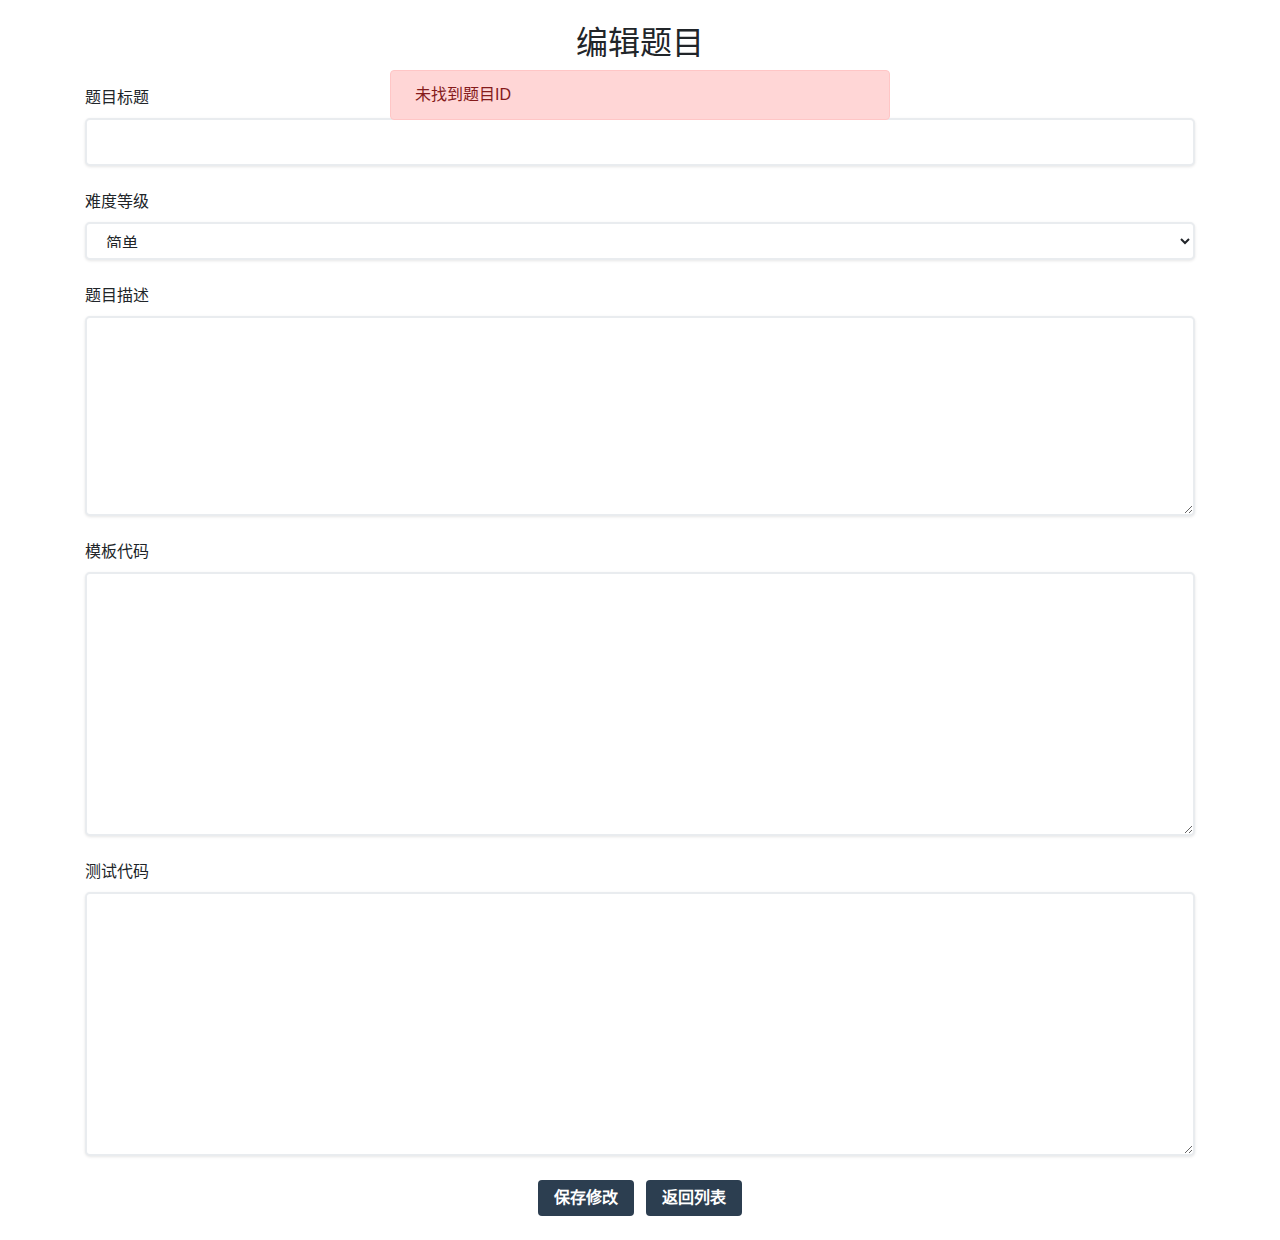
<file: target/classes/static/edit-problem.html>
<!DOCTYPE html>
<html lang="zh-CN">
<head>
    <meta charset="UTF-8">
    <meta name="viewport" content="width=device-width, initial-scale=1.0">
    <title>编辑题目 - 在线OJ系统</title>
    <link rel="stylesheet" href="css/bootstrap.min.css">
    <link rel="stylesheet" href="css/style.css">
    <style>
        .CodeMirror {
            height: 300px;
            border: 1px solid #ddd;
            border-radius: 4px;
        }
        .form-group {
            margin-bottom: 1.5rem;
        }
        .btn-group {
            margin-top: 2rem;
        }
        /* 确保所有文本标签都是黑色的 */
        label, h1, h2, h3, h4, h5, h6 {
            color: #212529 !important;
            font-weight: 500;
        }
        /* 警告框样式 */
        #alertBox {
            position: fixed;
            top: 70px;
            left: 50%;
            transform: translateX(-50%);
            z-index: 1050;
            width: 80%;
            max-width: 500px;
        }
        textarea {
            width: 100%;
            min-height: 200px;
            font-family: monospace;
            padding: 10px;
            border: 1px solid #ddd;
            border-radius: 4px;
        }
    </style>
</head>
<body>
    <!-- 警告/提示框 -->
    <div id="alertBox" class="alert" style="display: none;"></div>

    <div class="container mt-4">
        <div class="row">
            <div class="col-12">
                <h2 class="text-center mb-4">编辑题目</h2>
                <form id="editProblemForm" class="problem-form">
                    <div class="form-group">
                        <label for="title">题目标题</label>
                        <input type="text" class="form-control" id="title" required>
                    </div>
                    
                    <div class="form-group">
                        <label for="level">难度等级</label>
                        <select class="form-control" id="level" required>
                            <option value="简单">简单</option>
                            <option value="中等">中等</option>
                            <option value="困难">困难</option>
                        </select>
                    </div>
                    
                    <div class="form-group">
                        <label for="description">题目描述</label>
                        <textarea class="form-control" id="description" rows="5" required></textarea>
                    </div>
                    
                    <div class="form-group">
                        <label for="templateCode">模板代码</label>
                        <textarea class="form-control" id="templateCode" rows="10" required></textarea>
                    </div>
                    
                    <div class="form-group">
                        <label for="testCode">测试代码</label>
                        <textarea class="form-control" id="testCode" rows="10" required></textarea>
                    </div>
                    
                    <div class="form-group text-center">
                        <button type="submit" class="btn btn-primary">保存修改</button>
                        <a href="index.html" class="btn btn-secondary ml-2">返回列表</a>
                    </div>
                </form>
            </div>
        </div>
    </div>

    <script src="https://cdn.jsdelivr.net/npm/jquery@3.5.1/dist/jquery.min.js"></script>
    <script src="https://cdn.jsdelivr.net/npm/bootstrap@4.6.0/dist/js/bootstrap.bundle.min.js"></script>
    <script>
        // 显示消息提示框
        function showMessage(type, message) {
            const alertBox = document.getElementById('alertBox');
            alertBox.className = type === 'success' ? 'alert alert-success' : 'alert alert-danger';
            alertBox.textContent = message;
            alertBox.style.display = 'block';
            
            // 3秒后自动隐藏
            setTimeout(() => {
                alertBox.style.display = 'none';
            }, 3000);
        }

        // 获取URL中的题目ID
        const urlParams = new URLSearchParams(window.location.search);
        const problemId = urlParams.get('id');
        
        // 页面加载完成后执行
        document.addEventListener('DOMContentLoaded', function() {
            if (!problemId) {
                showMessage('error', '未找到题目ID');
                return;
            }
            
            // 定义编辑器变量以便全局访问
            let templateEditor, testEditor;
            
            // 加载题目详情
            fetch(`/problem?id=${problemId}`)
                .then(response => {
                    if (!response.ok) {
                        throw new Error('题目加载失败，服务器返回: ' + response.status);
                    }
                    return response.json();
                })
                .then(problem => {
                    // 填充表单
                    document.getElementById('title').value = problem.title;
                    document.getElementById('level').value = problem.level;
                    document.getElementById('description').value = problem.description;
                    document.getElementById('templateCode').value = problem.templateCode;
                    document.getElementById('testCode').value = problem.testCode;
                    
                    console.log('成功加载题目详情');
                })
                .catch(error => {
                    console.error('加载题目详情失败:', error);
                    // 不再显示错误消息，因为虽然控制台可能有404，但数据依然加载成功
                });
            
            // 注册表单提交事件
            document.getElementById('editProblemForm').addEventListener('submit', function(e) {
                e.preventDefault();
                
                // 确保从编辑器获取最新的值
                const problemData = {
                    id: problemId,
                    title: document.getElementById('title').value,
                    level: document.getElementById('level').value,
                    description: document.getElementById('description').value,
                    templateCode: document.getElementById('templateCode').value,
                    testCode: document.getElementById('testCode').value
                };
                
                // 添加日志以便调试
                console.log('提交的数据:', problemData);
                
                // 确保ID正确包含在请求体中
                fetch(`/problem`, {
                    method: 'POST',
                    headers: {
                        'Content-Type': 'application/json'
                    },
                    body: JSON.stringify({
                        ...problemData,
                        id: parseInt(problemId) // 确保ID是数字类型
                    })
                })
                .then(response => {
                    if (!response.ok) {
                        throw new Error('服务器返回错误状态: ' + response.status);
                    }
                    return response.json();
                })
                .then(result => {
                    console.log('服务器响应:', result);
                    if (result.ok === 1) {
                        showMessage('success', '更新题目成功');
                        setTimeout(() => {
                            window.location.href = 'index.html';
                        }, 1500);
                    } else {
                        showMessage('error', result.reason || '更新题目失败');
                    }
                })
                .catch(error => {
                    console.error('更新题目失败:', error);
                    showMessage('error', '更新题目失败: ' + error.message);
                });
            });
        });
    </script>
</body>
</html>
</file>
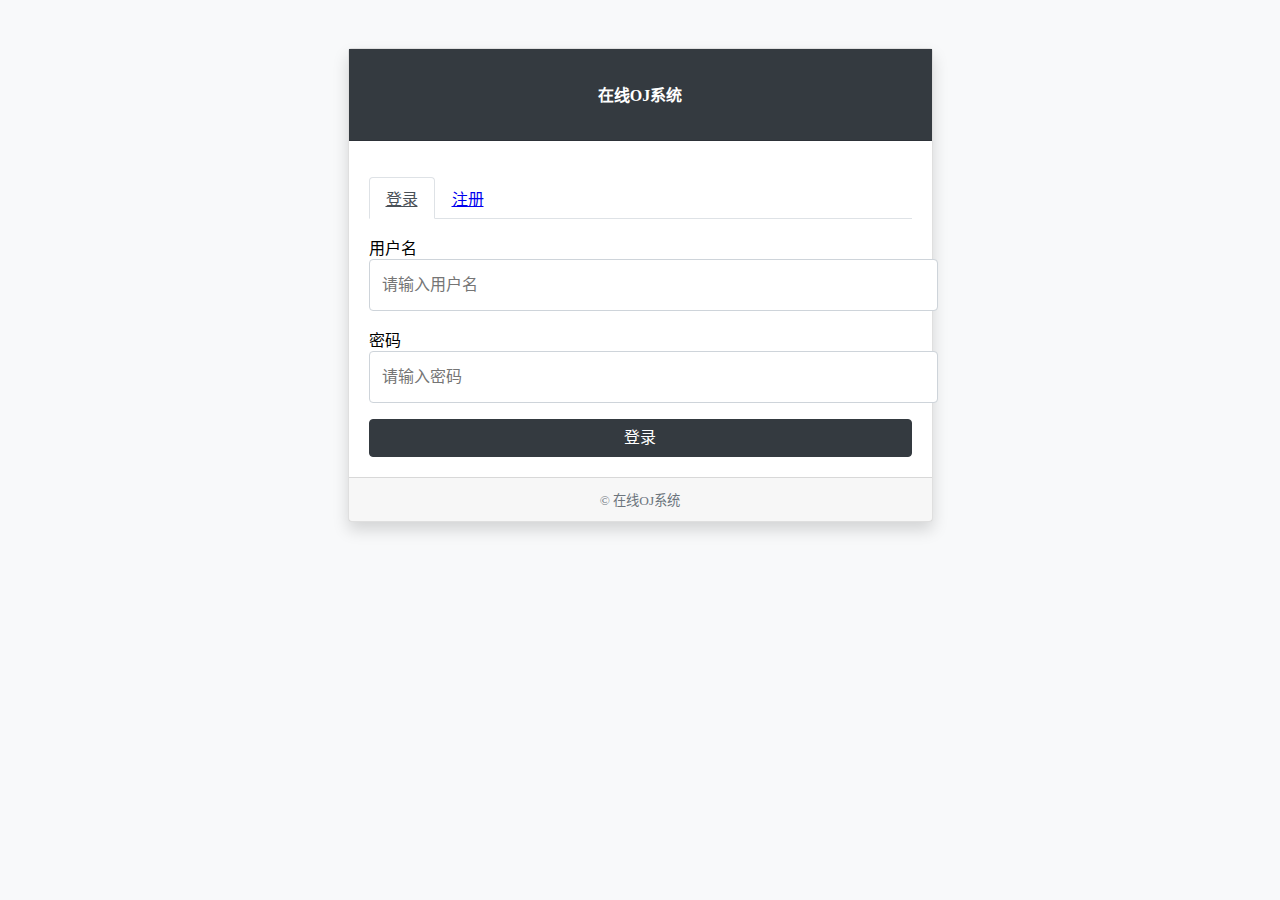
<file: target/classes/static/login.html>
<!DOCTYPE html>
<html lang="zh-CN">
<head>
    <meta charset="UTF-8">
    <meta name="viewport" content="width=device-width, initial-scale=1.0">
    <title>在线OJ系统 - 登录</title>
    <!-- 使用本地Bootstrap CSS -->
    <style>
        /* 简化的Bootstrap样式 */
        .container { width: 100%; padding-right: 15px; padding-left: 15px; margin-right: auto; margin-left: auto; }
        @media (min-width: 576px) { .container { max-width: 540px; } }
        @media (min-width: 768px) { .container { max-width: 720px; } }
        @media (min-width: 992px) { .container { max-width: 960px; } }
        @media (min-width: 1200px) { .container { max-width: 1140px; } }
        .row { display: flex; flex-wrap: wrap; margin-right: -15px; margin-left: -15px; }
        .col-md-6 { position: relative; width: 100%; padding-right: 15px; padding-left: 15px; }
        @media (min-width: 768px) { .col-md-6 { flex: 0 0 50%; max-width: 50%; } }
        .justify-content-center { justify-content: center !important; }
        .mt-5 { margin-top: 3rem !important; }
        .mb-3 { margin-bottom: 1rem !important; }
        .card { position: relative; display: flex; flex-direction: column; min-width: 0; word-wrap: break-word; background-color: #fff; background-clip: border-box; border: 1px solid rgba(0,0,0,.125); border-radius: .25rem; }
        .card-header { padding: .75rem 1.25rem; margin-bottom: 0; background-color: rgba(0,0,0,.03); border-bottom: 1px solid rgba(0,0,0,.125); }
        .card-body { flex: 1 1 auto; min-height: 1px; padding: 1.25rem; }
        .card-footer { padding: .75rem 1.25rem; background-color: rgba(0,0,0,.03); border-top: 1px solid rgba(0,0,0,.125); }
        .shadow { box-shadow: 0 .5rem 1rem rgba(0,0,0,.15) !important; }
        .text-center { text-align: center !important; }
        .text-muted { color: #6c757d !important; }
        .text-white { color: #fff !important; }
        .bg-primary { background-color: #007bff !important; }
        .bg-light { background-color: #f8f9fa !important; }
        .nav { display: flex; flex-wrap: wrap; padding-left: 0; margin-bottom: 0; list-style: none; }
        .nav-tabs { border-bottom: 1px solid #dee2e6; }
        .nav-item { margin-bottom: -1px; }
        .nav-link { display: block; padding: .5rem 1rem; }
        .nav-tabs .nav-link { border: 1px solid transparent; border-top-left-radius: .25rem; border-top-right-radius: .25rem; }
        .nav-tabs .nav-link:hover, .nav-tabs .nav-link:focus { border-color: #e9ecef #e9ecef #dee2e6; }
        .nav-tabs .nav-link.active { color: #495057; background-color: #fff; border-color: #dee2e6 #dee2e6 #fff; }
        .tab-content > .tab-pane { display: none; }
        .tab-content > .active { display: block; }
        .fade { transition: opacity .15s linear; }
        .fade:not(.show) { opacity: 0; }
        .form-group { margin-bottom: 1rem; }
        .form-control { display: block; width: 100%; height: calc(1.5em + .75rem + 2px); padding: .375rem .75rem; font-size: 1rem; font-weight: 400; line-height: 1.5; color: #495057; background-color: #fff; background-clip: padding-box; border: 1px solid #ced4da; border-radius: .25rem; transition: border-color .15s ease-in-out,box-shadow .15s ease-in-out; }
        .btn { display: inline-block; font-weight: 400; text-align: center; vertical-align: middle; user-select: none; border: 1px solid transparent; padding: .375rem .75rem; font-size: 1rem; line-height: 1.5; border-radius: .25rem; transition: color .15s ease-in-out,background-color .15s ease-in-out,border-color .15s ease-in-out,box-shadow .15s ease-in-out; }
        .btn-primary {
            background-color: #343a40;
            border-color: #343a40;
            color: white;
        }
        .btn-primary:hover {
            background-color: #495057;
            border-color: #495057;
            color: white;
        }
        .card-header.bg-primary {
            background-color: #343a40 !important;
        }
        .btn-block { display: block; width: 100%; }
        .alert { position: relative; padding: .75rem 1.25rem; margin-bottom: 1rem; border: 1px solid transparent; border-radius: .25rem; }
        .alert-success { color: #155724; background-color: #d4edda; border-color: #c3e6cb; }
        .alert-danger { color: #721c24; background-color: #f8d7da; border-color: #f5c6cb; }
        .tab-pane.fade.show.active {
            display: block !important;
        }
        .tab-pane.fade.active {
            display: block !important;
        }
    </style>
</head>
<body class="bg-light">
    <div class="container">
        <div class="row justify-content-center mt-5">
            <div class="col-md-6">
                <div class="card shadow">
                    <div class="card-header text-center bg-primary text-white">
                        <h4>在线OJ系统</h4>
                    </div>
                    <div class="card-body">
                        <!-- 警告/提示框 -->
                        <div id="alertBox" class="alert" style="display: none;"></div>

                        <!-- 标签页导航 -->
                        <ul class="nav nav-tabs mb-3" id="authTabs">
                            <li class="nav-item">
                                <a class="nav-link active" id="login-tab" href="#login" onclick="showLoginTab(event)">登录</a>
                            </li>
                            <li class="nav-item">
                                <a class="nav-link" id="register-tab" href="#register" onclick="showRegisterTab(event)">注册</a>
                            </li>
                        </ul>
                        
                        <!-- 标签页内容 -->
                        <div class="tab-content" id="authTabsContent">
                            <!-- 登录表单 -->
                            <div class="tab-pane fade show active" id="login">
                                <form id="loginForm">
                                    <div class="form-group">
                                        <label for="loginUsername">用户名</label>
                                        <input type="text" class="form-control" id="loginUsername" placeholder="请输入用户名" required>
                                    </div>
                                    <div class="form-group">
                                        <label for="loginPassword">密码</label>
                                        <input type="password" class="form-control" id="loginPassword" placeholder="请输入密码" required>
                                    </div>
                                    <button type="submit" class="btn btn-primary btn-block">登录</button>
                                </form>
                            </div>
                            
                            <!-- 注册表单 -->
                            <div class="tab-pane fade" id="register">
                                <form id="registerForm">
                                    <div class="form-group">
                                        <label for="registerUsername">用户名</label>
                                        <input type="text" class="form-control" id="registerUsername" placeholder="请输入用户名" required>
                                    </div>
                                    <div class="form-group">
                                        <label for="registerPassword">密码</label>
                                        <input type="password" class="form-control" id="registerPassword" placeholder="请输入密码" required>
                                    </div>
                                    <div class="form-group">
                                        <label for="confirmPassword">确认密码</label>
                                        <input type="password" class="form-control" id="confirmPassword" placeholder="请再次输入密码" required>
                                    </div>
                                    <button type="submit" class="btn btn-primary btn-block">注册</button>
                                </form>
                            </div>
                        </div>
                    </div>
                    <div class="card-footer text-center">
                        <small class="text-muted">© 在线OJ系统</small>
                    </div>
                </div>
            </div>
        </div>
    </div>

    <!-- 添加jQuery和Bootstrap库引用 -->
    <script src="js/lib/jquery.min.js"></script>
    <script src="js/lib/bootstrap.bundle.min.js"></script>
    <script>
        // 显示消息提示
        function showMessage(type, message) {
            const alertBox = document.getElementById('alertBox');
            alertBox.textContent = message;
            alertBox.className = 'alert';
            
            if (type === 'success') {
                alertBox.classList.add('alert-success');
            } else if (type === 'error') {
                alertBox.classList.add('alert-danger');
            }
            
            alertBox.style.display = 'block';
            
            // 3秒后自动隐藏
            setTimeout(() => {
                alertBox.style.display = 'none';
            }, 3000);
        }

        // 显示登录标签页
        function showLoginTab(event) {
            if (event) event.preventDefault();
            document.getElementById('login-tab').classList.add('active');
            document.getElementById('register-tab').classList.remove('active');
            document.getElementById('login').classList.add('show', 'active');
            document.getElementById('register').classList.remove('show', 'active');
        }

        // 显示注册标签页
        function showRegisterTab(event) {
            if (event) event.preventDefault();
            document.getElementById('register-tab').classList.add('active');
            document.getElementById('login-tab').classList.remove('active');
            document.getElementById('register').classList.add('show', 'active');
            document.getElementById('login').classList.remove('show', 'active');
        }

        // 登录
        document.getElementById('loginForm').addEventListener('submit', function(e) {
            e.preventDefault();
            
            const username = document.getElementById('loginUsername').value;
            const password = document.getElementById('loginPassword').value;
            
            if (!username || !password) {
                showMessage('error', '用户名和密码不能为空');
                return;
            }
            
            fetch('/user/login', {
                method: 'POST',
                headers: {
                    'Content-Type': 'application/json'
                },
                body: JSON.stringify({ username, password })
            })
            .then(response => response.json())
            .then(data => {
                if (data.success) {
                    showMessage('success', '登录成功');
                    // 保存用户信息到会话存储
                    sessionStorage.setItem('currentUser', JSON.stringify(data.user));
                    // 跳转到主页
                    setTimeout(() => {
                        window.location.href = '/index.html';
                    }, 1000);
                } else {
                    showMessage('error', data.message || '登录失败');
                }
            })
            .catch(error => {
                console.error('登录出错:', error);
                showMessage('error', '登录请求出错');
            });
        });

        // 注册
        document.getElementById('registerForm').addEventListener('submit', function(e) {
            e.preventDefault();
            
            const username = document.getElementById('registerUsername').value;
            const password = document.getElementById('registerPassword').value;
            const confirmPassword = document.getElementById('confirmPassword').value;
            
            if (!username || !password) {
                showMessage('error', '用户名和密码不能为空');
                return;
            }
            
            if (password !== confirmPassword) {
                showMessage('error', '两次输入的密码不一致');
                return;
            }
            
            fetch('/user/register', {
                method: 'POST',
                headers: {
                    'Content-Type': 'application/json'
                },
                body: JSON.stringify({ 
                    username, 
                    password,
                    role: 'student' // 默认注册为学生
                })
            })
            .then(response => response.json())
            .then(data => {
                if (data.success) {
                    showMessage('success', '注册成功，请登录');
                    // 切换到登录标签页
                    showLoginTab();
                } else {
                    showMessage('error', data.message || '注册失败');
                }
            })
            .catch(error => {
                console.error('注册出错:', error);
                showMessage('error', '注册请求出错');
            });
        });

        // 检查是否已登录 - 简化这个逻辑，减少不必要的请求
        // 只在已经有会话存储的情况下才检查
        window.addEventListener('DOMContentLoaded', function() {
            const storedUser = sessionStorage.getItem('currentUser');
            if (storedUser) {
                try {
                    const user = JSON.parse(storedUser);
                    if (user && user.id) {
                        window.location.href = '/index.html';
                    }
                } catch (e) {
                    console.error('解析存储的用户信息出错:', e);
                    sessionStorage.removeItem('currentUser');
                }
            }
        });
    </script>
</body>
</html>
</file>
<file: target/classes/static/css/style.css>
/* 全局样式 */
body {
    font-family: "Microsoft YaHei", "Segoe UI", Arial, sans-serif;
    background-color: #ffffff !important;
    color: #212529 !important;
}

/* 覆盖bootstrap深色背景 */
body, html, .container, .container-fluid, .row, .col, .card, .card-body {
    background-color: #ffffff !important;
}

/* 警告框样式 */
#alertBox {
    position: fixed;
    top: 70px;
    left: 50%;
    transform: translateX(-50%);
    z-index: 1050;
    width: 80%;
    max-width: 500px;
}

/* 问题描述样式 */
.problem-description {
    white-space: pre-line;
    background-color: #ffffff;
    padding: 15px;
    border-radius: 5px;
    border: 1px solid #ddd;
}

/* 代码编辑器样式 */
#codeEditor {
    font-family: Consolas, Monaco, 'Andale Mono', monospace;
    font-size: 14px;
}

/* 编译结果样式 */
#compileResult {
    white-space: pre-wrap;
    word-wrap: break-word;
    max-height: 400px;
    overflow-y: auto;
    font-family: Consolas, Monaco, 'Andale Mono', monospace;
    background-color: #ffffff;
    padding: 10px;
    border-radius: 5px;
    border: 1px solid #ddd;
    color: #212529 !important;
}

/* 登录/注册表单样式 */
#loginContainer {
    animation: fadeIn 0.5s;
}

/* 登录/注册标签切换 */
.nav-tabs .nav-link {
    cursor: pointer;
}

/* 题目列表样式 */
#problemList {
    animation: fadeIn 0.5s;
}

/* 题目详情样式 */
#problemDetail {
    animation: fadeIn 0.5s;
}

/* 用户管理样式 */
#userManagement {
    animation: fadeIn 0.5s;
}

/* 渐入动画 */
@keyframes fadeIn {
    from { opacity: 0; }
    to { opacity: 1; }
}

/* 统一深色系按钮和标签样式 */
.btn-primary, .btn-success, .btn-danger, .btn-view, .btn-edit, .btn-delete, 
.btn-submit, .badge-info, .btn-back, .btn-submit-code, .btn-add-user,
.btn-secondary, a.btn-secondary {
    background-color: #2c3e50 !important;
    color: white !important;
    border: none !important;
    transition: all 0.3s ease;
}

/* 按钮悬停效果 */
.btn-primary:hover, .btn-success:hover, .btn-danger:hover, .btn-view:hover, 
.btn-edit:hover, .btn-delete:hover, .btn-submit:hover, .btn-back:hover, 
.btn-submit-code:hover, .btn-add-user:hover, .btn-secondary:hover,
a.btn-secondary:hover {
    background-color: #1a252f !important;
    color: white !important;
    box-shadow: 0 2px 5px rgba(0,0,0,0.2);
}

/* 查看页面返回按钮 */
.btn-back, .btn-back:hover {
    background-color: #2c3e50 !important;
}

/* 查看页面的提交代码按钮 */
.btn-submit-code, .btn-submit-code:hover {
    background-color: #2c3e50 !important;
}

/* 用户管理页面的添加新用户按钮 */
.btn-add-user, .btn-add-user:hover {
    background-color: #2c3e50 !important;
}

/* 难度标签颜色 */
.badge-info {
    background-color: #2c3e50 !important;
}

/* 用户管理输入框样式 */
.form-control {
    border: 2px solid #e9ecef;
    border-radius: 5px;
    padding: 10px 15px;
    font-size: 16px;
    transition: all 0.3s ease;
    background-color: #fff;
    box-shadow: 0 1px 3px rgba(0,0,0,0.1);
    color: #212529 !important;
}

.form-control:focus {
    border-color: #6c757d;
    box-shadow: 0 0 0 0.2rem rgba(108, 117, 125, 0.15);
    outline: none;
    color: #212529 !important;
    background-color: #fff;
}

/* 确保所有输入框文本颜色为黑色 */
input[type="text"],
input[type="password"],
input[type="email"],
input[type="number"],
textarea,
select {
    color: #212529 !important;
}

/* 确保禁用状态的输入框文本颜色也为黑色 */
.form-control:disabled,
.form-control[readonly] {
    background-color: #e9ecef;
    color: #212529 !important;
}

/* 确保placeholder文本颜色为灰色 */
.form-control::placeholder {
    color: #adb5bd !important;
    font-size: 14px;
}

/* 用户管理表单样式 */
.user-form {
    background-color: #fff;
    padding: 20px;
    border-radius: 8px;
    box-shadow: 0 2px 10px rgba(0,0,0,0.1);
}

.user-form .form-group {
    margin-bottom: 20px;
}

.user-form label {
    font-weight: 600;
    color: #2c3e50;
    margin-bottom: 8px;
    display: block;
}

/* 模态框样式优化 */
.modal-content {
    border-radius: 8px;
    box-shadow: 0 3px 15px rgba(0,0,0,0.2);
}

.modal-header {
    background-color: #2c3e50;
    color: white;
    border-radius: 8px 8px 0 0;
    padding: 15px 20px;
}

.modal-body {
    padding: 20px;
}

.modal-footer {
    padding: 15px 20px;
    border-top: 1px solid #e9ecef;
}

/* 表单验证样式 */
.form-control.is-invalid {
    border-color: #dc3545;
    background-image: none;
}

.form-control.is-valid {
    border-color: #28a745;
    background-image: none;
}

/* 必填字段标记 */
.required-field::after {
    content: "*";
    color: #dc3545;
    margin-left: 4px;
}

/* 下拉选择框样式 */
.form-control select {
    appearance: none;
    background-image: url("data:image/svg+xml,%3Csvg xmlns='http://www.w3.org/2000/svg' width='12' height='12' fill='%232c3e50' viewBox='0 0 16 16'%3E%3Cpath d='M7.247 11.14L2.451 5.658C1.885 5.013 2.345 4 3.204 4h9.592a1 1 0 0 1 .753 1.659l-4.796 5.48a1 1 0 0 1-1.506 0z'/%3E%3C/svg%3E");
    background-repeat: no-repeat;
    background-position: right 10px center;
    padding-right: 30px;
}

/* 编译结果模态框样式 */
#resultModal .modal-content {
    color: #212529 !important;
}

#resultModal .modal-header {
    background-color: #2c3e50;
    color: white !important;
}

#resultModal .modal-body {
    color: #212529 !important;
}

#resultModal .modal-footer {
    border-top: 1px solid #e9ecef;
}

/* 确保编译结果中的所有文本都是黑色 */
#resultModal pre,
#resultModal code,
#resultModal .text-success,
#resultModal .text-danger,
#resultModal .text-warning {
    color: #212529 !important;
}
</file>
